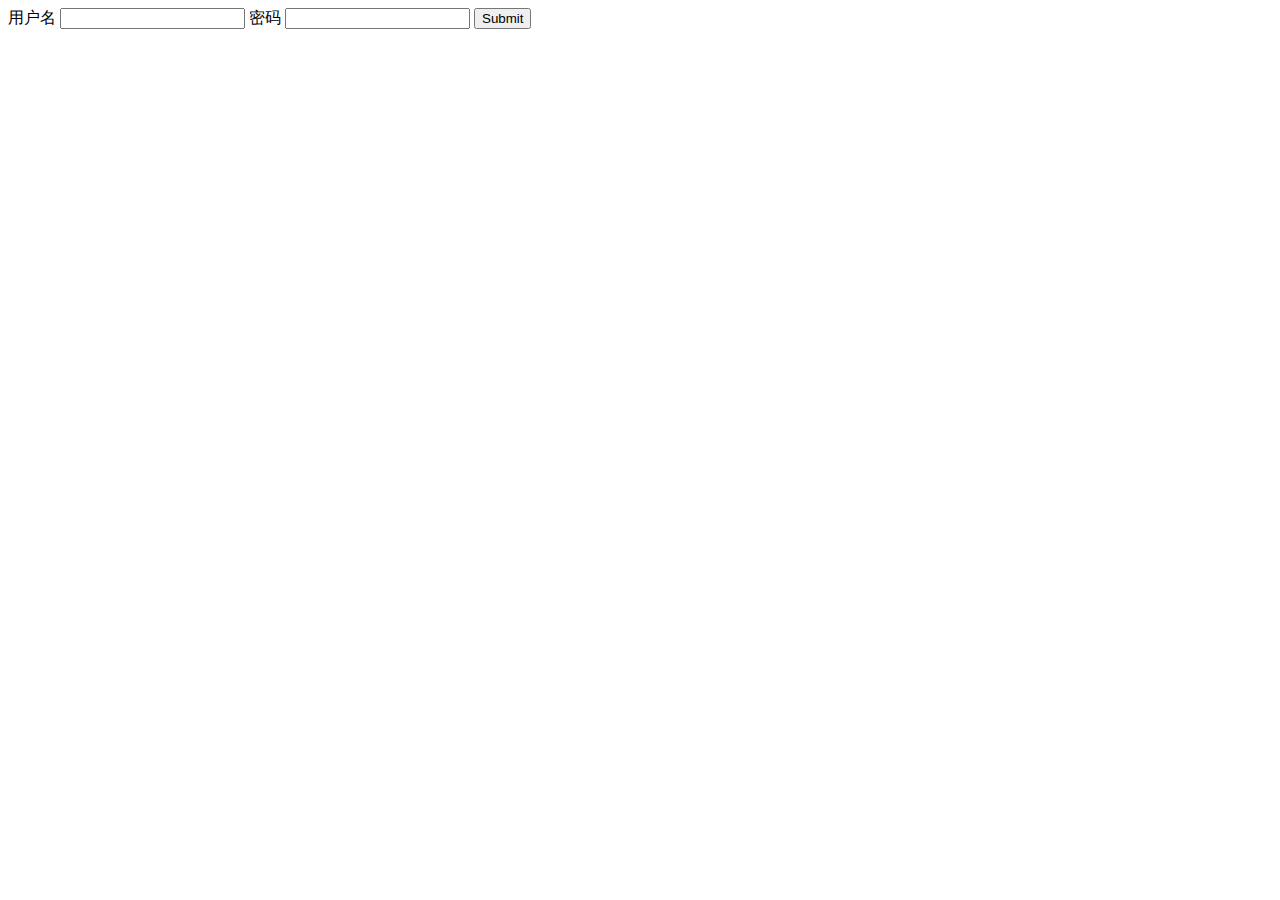
<file: src/main/resources/templates/html/login.html>
<!DOCTYPE HTML>
<html xmlns:th="http://www.thymeleaf.org">
<head>
    <title>Getting Started: Serving Web Content</title>
    <meta http-equiv="Content-Type" content="text/html; charset=UTF-8" />
</head>
<body>
    <form action="/user/submit" METHOD="post">
        <label>用户名</label>
        <input type="text" name="username" id="username" th:value="${username}"  />
        <label>密码</label>
        <input type="password" name="password" id="password"/>
        <input type="submit"  th:value="登录"/>
    </form>
</body>
</html>
</file>
